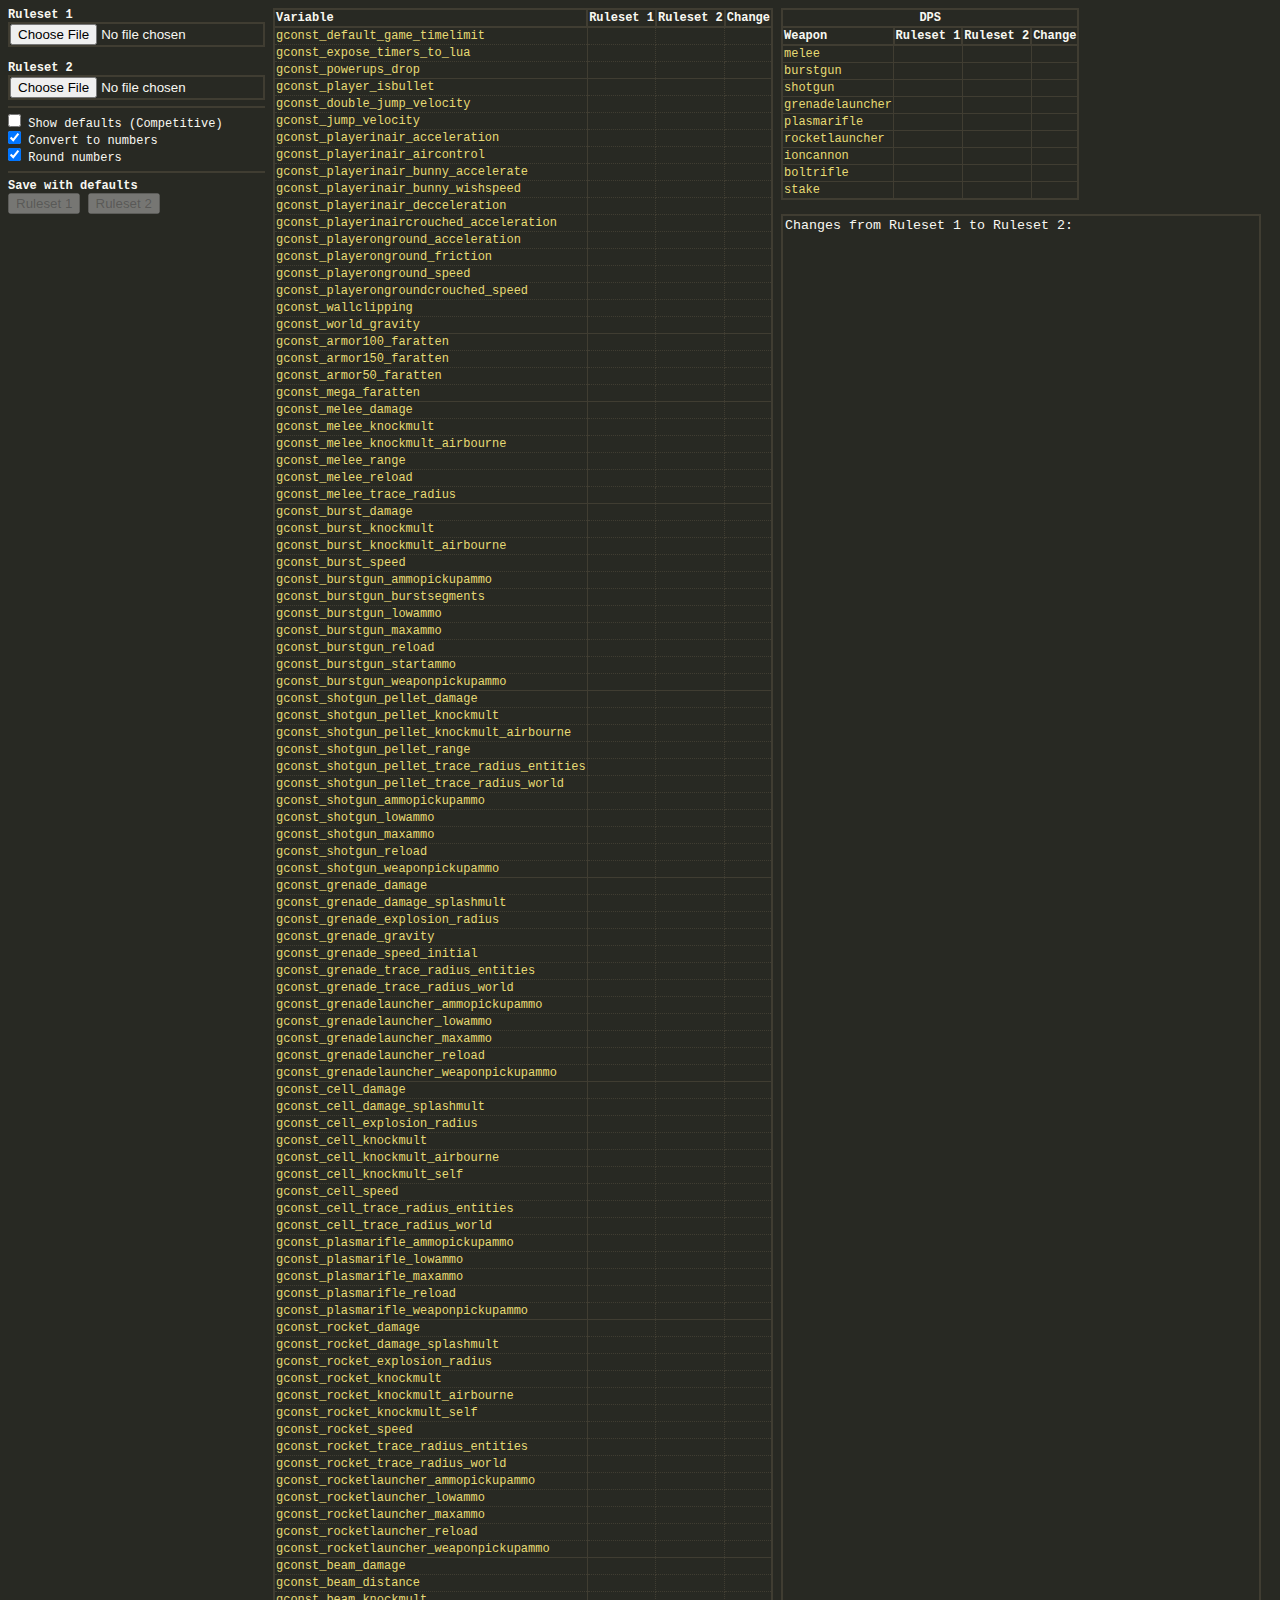
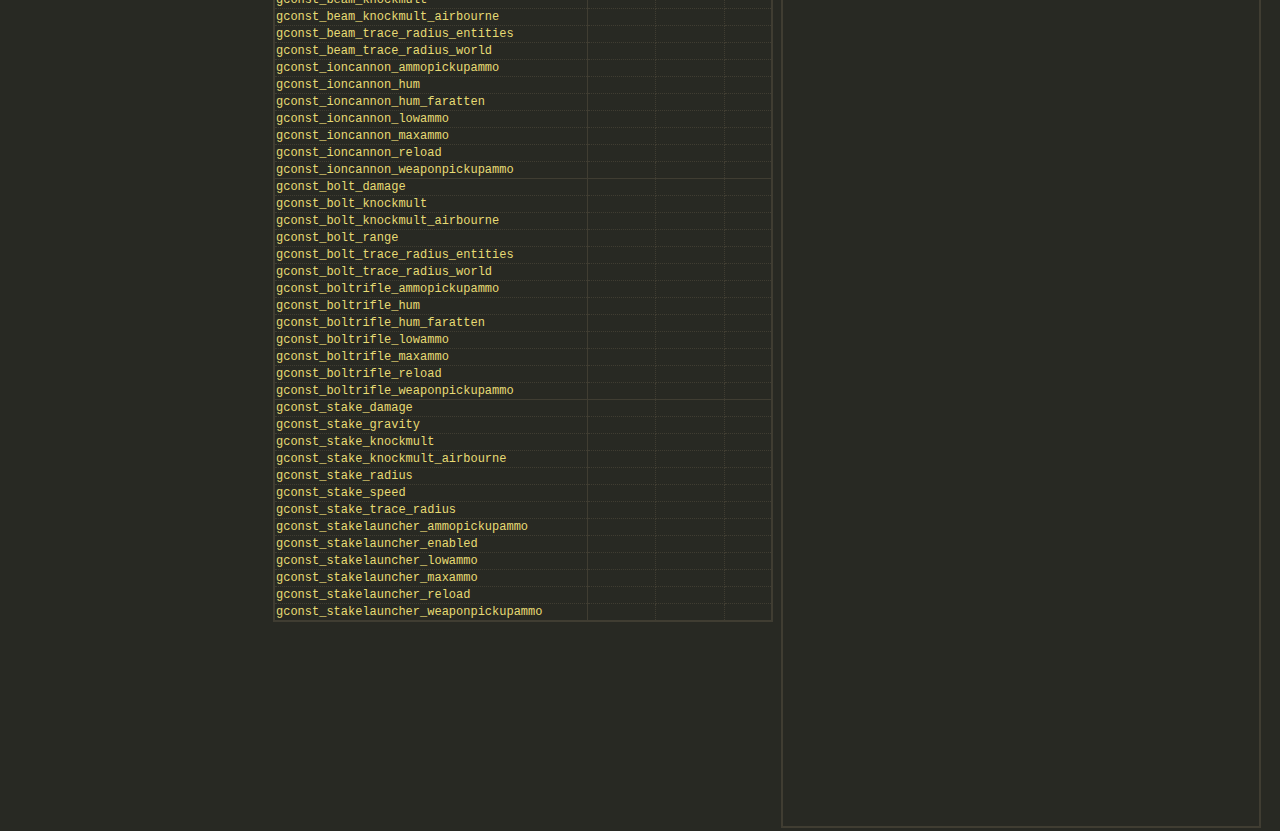
<file: index.html>
<!DOCTYPE html>
<html>
  <head>
    <meta charset="utf-8">
    <meta name="viewport" content="width=device-width, initial-scale=1">
    <title>Ruleset Comparer by Kyto</title>
    <link rel="stylesheet" href="reflextools.css" type="text/css">
  </head>
  <body>
    <div id="main">
      <div class="side">
        <strong>Ruleset 1</strong>
        <br>
        <input type="file" accept=".cfg" id="fileSelect1">
        <br>
        <br>
        <strong>Ruleset 2</strong>
        <br>
        <input type="file" accept=".cfg" id="fileSelect2">
        <hr>
        <label><input type="checkbox" id="showDefaults"> Show defaults (Competitive)</label>
        <br>
        <label><input type="checkbox" id="convertToNumbers" checked> Convert to numbers</label>
        <br>
        <label><input type="checkbox" id="roundNumbers" checked> Round numbers</label>
        <hr>
        <strong>Save with defaults</strong>
        <br>
        <button id="saveButton1" disabled><span class="rulesetName1">Ruleset 1</span></button>
        <button id="saveButton2" disabled><span class="rulesetName2">Ruleset 2</span></button>
      </div>
      <div class="side">
        <table id="gconstTable">
          <thead>
            <tr>
              <th>Variable</th>
              <th class="val0">Competitive</th>
              <th class="rulesetName1">Ruleset 1</th>
              <th class="rulesetName2">Ruleset 2</th>
              <th>Change</th>
            </tr>
          </thead>
          <tbody></tbody>
        </table>
      </div>
      <div class="side">
        <table id="dpsTable">
          <thead>
            <tr>
              <th colspan="5" class="centered">DPS</th>
            </tr>
            <tr>
              <th>Weapon</th>
              <th class="val0">Competitive</th>
              <th class="rulesetName1">Ruleset 1</th>
              <th class="rulesetName2">Ruleset 2</th>
              <th>Change</th>
            </tr>
          </thead>
          <tbody></tbody>
        </table>
        <br>
        <textarea id="changelog" readonly>Changes from Ruleset 1 to Ruleset 2:</textarea>
      </div>
    </div>
    <script src="gconstvars.js"></script>
    <script src="rulesetdiff.js"></script>
  </body>
</html>
</file>
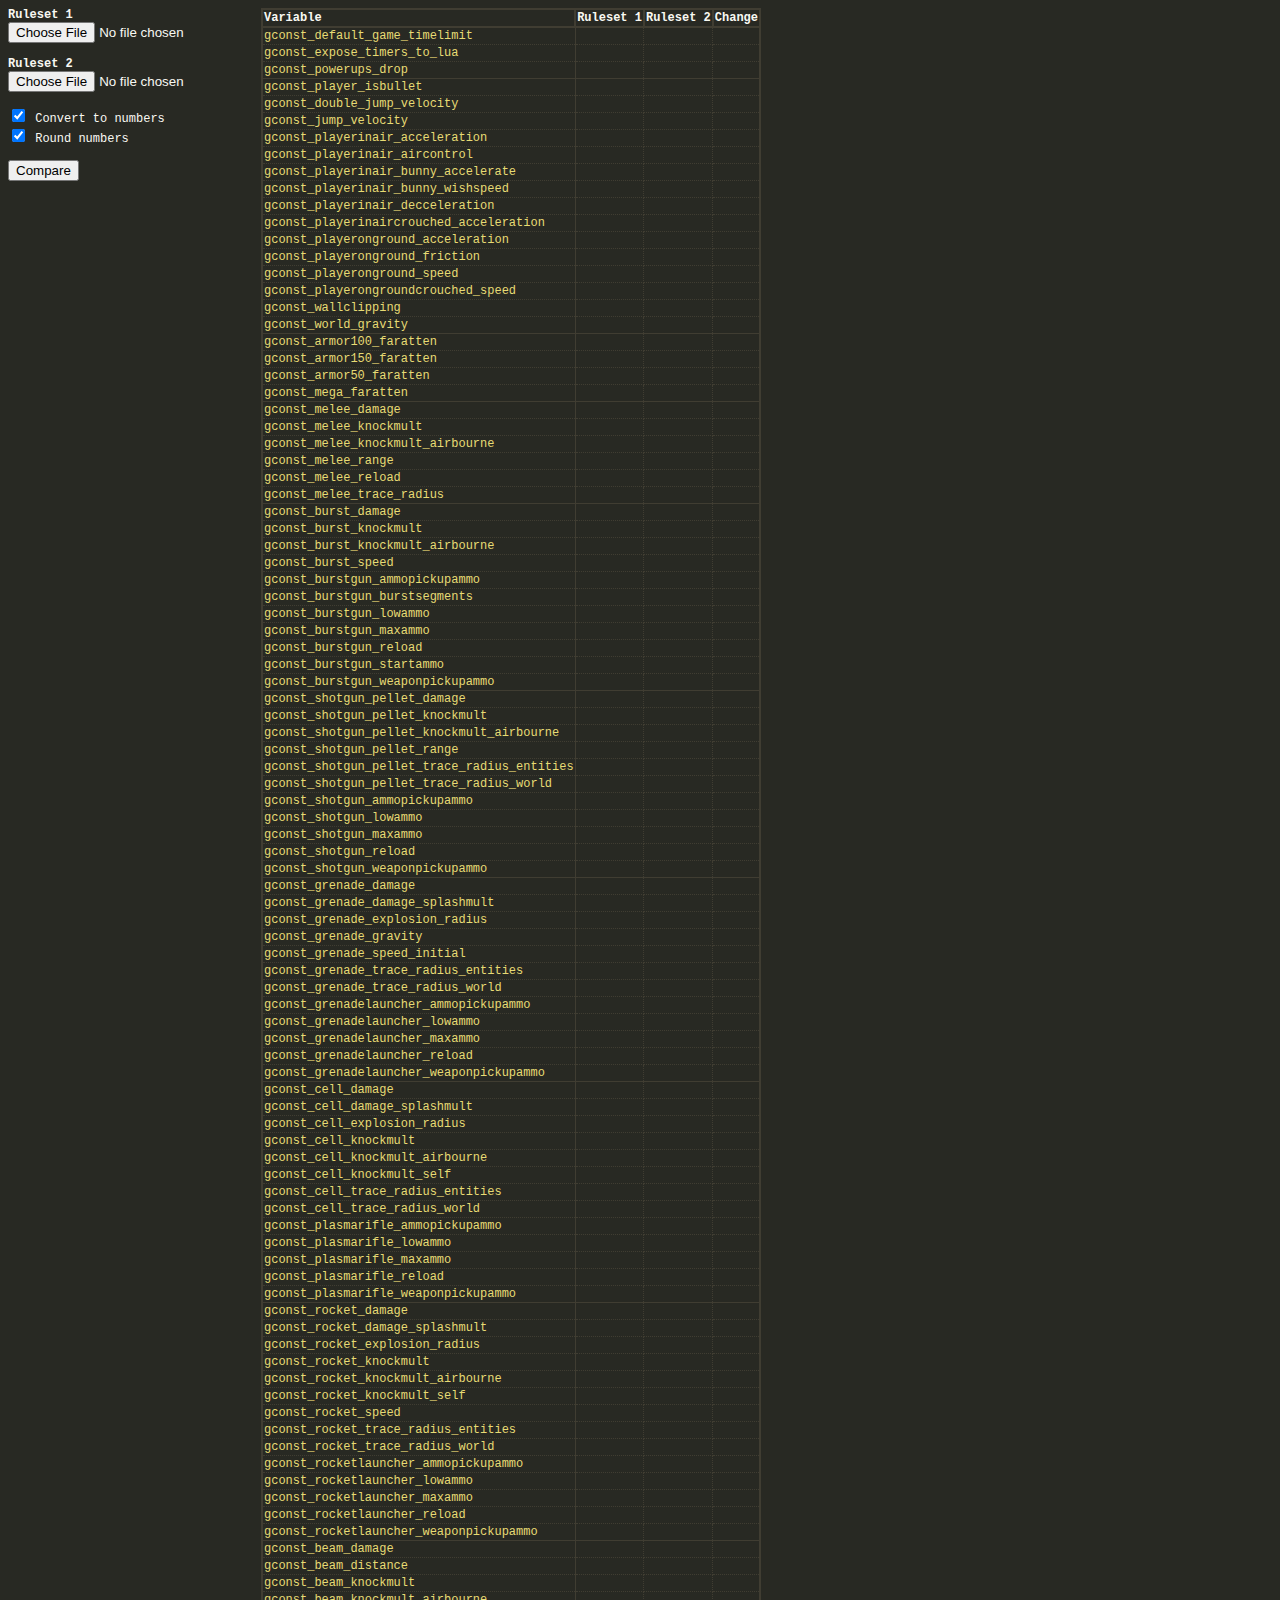
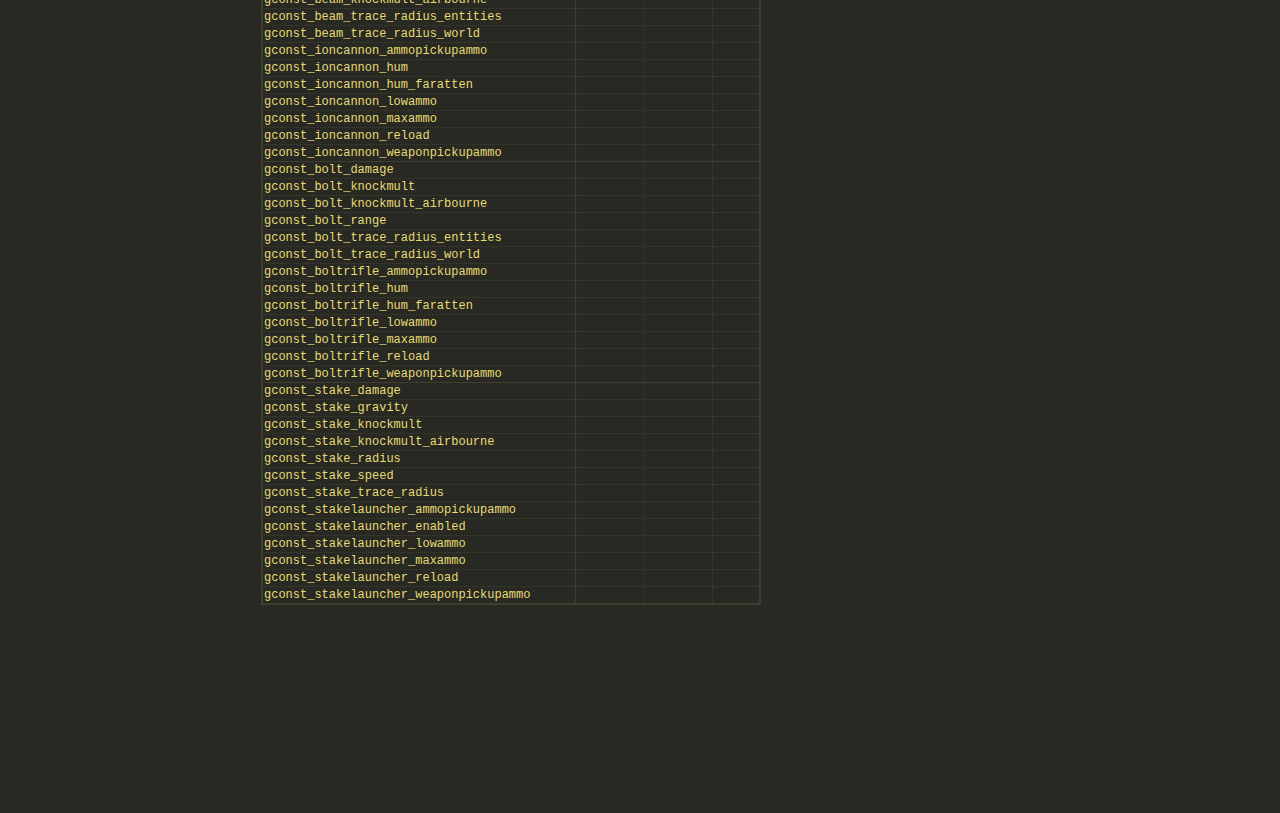
<file: rulesetdiff.html>
<!DOCTYPE html>
<html>
<head>
	<meta charset="utf-8">
	<meta name="viewport" content="width=device-width, initial-scale=1">
	<title>Ruleset Comparison tool by Kyto</title>
	<style type="text/css">
		* {
			box-sizing: border-box;
		}

		body {
			background-color: #282923;
			color: #f8f8f2;
			font-family: monospace;
			font-size: 12px;
			padding-bottom: 200px;
		}

		#difftable {
			border: solid 2px #403d32;
			border-collapse: collapse;
		}

		#difftable th {
			border: solid 2px #403d32;
			text-align: left;
		}

		#difftable td {
			border: dotted 1px #403d32;
		}

		#difftable .bottom {
			border-bottom: solid 1px #403d32;
		}

		#difftable .variable {
			border-right: solid 1px #403d32;
		}

		.variable {
			color: #e7db74;
		}

		.negative {
			color: #f92472;
		}

		.positive {
			color: #a6e22b;
		}
	</style>
	<script type="text/javascript">
		const gconst = [
			// general
			"gconst_default_game_timelimit",
			"gconst_expose_timers_to_lua",
			"gconst_powerups_drop",
			// movement/physics
			"gconst_player_isbullet",
			"gconst_double_jump_velocity",
			"gconst_jump_velocity",
			"gconst_playerinair_acceleration",
			"gconst_playerinair_aircontrol",
			"gconst_playerinair_bunny_accelerate",
			"gconst_playerinair_bunny_wishspeed",
			"gconst_playerinair_decceleration",
			"gconst_playerinaircrouched_acceleration",
			"gconst_playeronground_acceleration",
			"gconst_playeronground_friction",
			"gconst_playeronground_speed",
			"gconst_playerongroundcrouched_speed",
			"gconst_wallclipping",
			"gconst_world_gravity",
			// sound
			"gconst_armor100_faratten",
			"gconst_armor150_faratten",
			"gconst_armor50_faratten",
			"gconst_mega_faratten",
			// melee
			"gconst_melee_damage",
			"gconst_melee_knockmult",
			"gconst_melee_knockmult_airbourne",
			"gconst_melee_range",
			"gconst_melee_reload",
			"gconst_melee_trace_radius",
			// burst gun
			"gconst_burst_damage",
			"gconst_burst_knockmult",
			"gconst_burst_knockmult_airbourne",
			"gconst_burst_speed",
			"gconst_burstgun_ammopickupammo",
			"gconst_burstgun_burstsegments",
			"gconst_burstgun_lowammo",
			"gconst_burstgun_maxammo",
			"gconst_burstgun_reload",
			"gconst_burstgun_startammo",
			"gconst_burstgun_weaponpickupammo",
			// shotgun
			"gconst_shotgun_pellet_damage",
			"gconst_shotgun_pellet_knockmult",
			"gconst_shotgun_pellet_knockmult_airbourne",
			"gconst_shotgun_pellet_range",
			"gconst_shotgun_pellet_trace_radius_entities",
			"gconst_shotgun_pellet_trace_radius_world",
			"gconst_shotgun_ammopickupammo",
			"gconst_shotgun_lowammo",
			"gconst_shotgun_maxammo",
			"gconst_shotgun_reload",
			"gconst_shotgun_weaponpickupammo",
			// grenades
			"gconst_grenade_damage",
			"gconst_grenade_damage_splashmult",
			"gconst_grenade_explosion_radius",
			"gconst_grenade_gravity",
			"gconst_grenade_speed_initial",
			"gconst_grenade_trace_radius_entities",
			"gconst_grenade_trace_radius_world",
			"gconst_grenadelauncher_ammopickupammo",
			"gconst_grenadelauncher_lowammo",
			"gconst_grenadelauncher_maxammo",
			"gconst_grenadelauncher_reload",
			"gconst_grenadelauncher_weaponpickupammo",
			// plasma
			"gconst_cell_damage",
			"gconst_cell_damage_splashmult",
			"gconst_cell_explosion_radius",
			"gconst_cell_knockmult",
			"gconst_cell_knockmult_airbourne",
			"gconst_cell_knockmult_self",
			"gconst_cell_trace_radius_entities",
			"gconst_cell_trace_radius_world",
			"gconst_plasmarifle_ammopickupammo",
			"gconst_plasmarifle_lowammo",
			"gconst_plasmarifle_maxammo",
			"gconst_plasmarifle_reload",
			"gconst_plasmarifle_weaponpickupammo",
			// rockets
			"gconst_rocket_damage",
			"gconst_rocket_damage_splashmult",
			"gconst_rocket_explosion_radius",
			"gconst_rocket_knockmult",
			"gconst_rocket_knockmult_airbourne",
			"gconst_rocket_knockmult_self",
			"gconst_rocket_speed",
			"gconst_rocket_trace_radius_entities",
			"gconst_rocket_trace_radius_world",
			"gconst_rocketlauncher_ammopickupammo",
			"gconst_rocketlauncher_lowammo",
			"gconst_rocketlauncher_maxammo",
			"gconst_rocketlauncher_reload",
			"gconst_rocketlauncher_weaponpickupammo",
			// ion cannon
			"gconst_beam_damage",
			"gconst_beam_distance",
			"gconst_beam_knockmult",
			"gconst_beam_knockmult_airbourne",
			"gconst_beam_trace_radius_entities",
			"gconst_beam_trace_radius_world",
			"gconst_ioncannon_ammopickupammo",
			"gconst_ioncannon_hum",
			"gconst_ioncannon_hum_faratten",
			"gconst_ioncannon_lowammo",
			"gconst_ioncannon_maxammo",
			"gconst_ioncannon_reload",
			"gconst_ioncannon_weaponpickupammo",
			// bolt rifle
			"gconst_bolt_damage",
			"gconst_bolt_knockmult",
			"gconst_bolt_knockmult_airbourne",
			"gconst_bolt_range",
			"gconst_bolt_trace_radius_entities",
			"gconst_bolt_trace_radius_world",
			"gconst_boltrifle_ammopickupammo",
			"gconst_boltrifle_hum",
			"gconst_boltrifle_hum_faratten",
			"gconst_boltrifle_lowammo",
			"gconst_boltrifle_maxammo",
			"gconst_boltrifle_reload",
			"gconst_boltrifle_weaponpickupammo",
			// stake
			"gconst_stake_damage",
			"gconst_stake_gravity",
			"gconst_stake_knockmult",
			"gconst_stake_knockmult_airbourne",
			"gconst_stake_radius",
			"gconst_stake_speed",
			"gconst_stake_trace_radius",
			"gconst_stakelauncher_ammopickupammo",
			"gconst_stakelauncher_enabled",
			"gconst_stakelauncher_lowammo",
			"gconst_stakelauncher_maxammo",
			"gconst_stakelauncher_reload",
			"gconst_stakelauncher_weaponpickupammo"
		];

		const bottoms = ["gconst_powerups_drop", "gconst_world_gravity", "gconst_mega_faratten", "gconst_melee_trace_radius", "gconst_burstgun_weaponpickupammo", "gconst_shotgun_weaponpickupammo", "gconst_grenadelauncher_weaponpickupammo", "gconst_plasmarifle_weaponpickupammo", "gconst_rocketlauncher_weaponpickupammo", "gconst_ioncannon_weaponpickupammo", "gconst_boltrifle_weaponpickupammo", "gconst_stakelauncher_weaponpickupammo"];

		function parseRuleset(rulesetStr)
		{
			let ruleset = {};
			for(let line of rulesetStr.split("\n"))
			{
				line = line.trim();
				if(line.length > 0 && line.substring(0, 2) != "//")
				{
					line = line.split(" ");
					ruleset[line[0]] = line[1];
				}
			}
			return ruleset;
		}

		function countDecimals(num)
		{
			const numStrs = num.toString().split(".");
			if(numStrs.length < 2)
				return 0;
			return numStrs[1].length;
		}

		function compareFiles()
		{
			const fileInput1 = document.getElementById("ruleset1").files[0];
			const fileInput2 = document.getElementById("ruleset2").files[0];

			if(!fileInput1 || !fileInput2)
				return;

			document.getElementById("rulesetName1").innerText = fileInput1.name.replace(".cfg", "");
			document.getElementById("rulesetName2").innerText = fileInput2.name.replace(".cfg", "");

			const reader1 = new FileReader();
			const reader2 = new FileReader();
			reader1.onload = function(event)
			{
				const ruleset1 = parseRuleset(event.target.result);
				reader2.onload = function(event)
				{
					const ruleset2 = parseRuleset(event.target.result);

					const convertToNumbers = document.getElementById("convertToNumbers").checked;
					const roundNumbers = document.getElementById("roundNumbers").checked;
					for(const gconstVar of gconst)
					{
						const diffCell = document.getElementById(`diff_${gconstVar}`);
						diffCell.classList.remove("negative", "positive");
						diffCell.innerText = "";

						let gconstNum1 = ruleset1[gconstVar];
						let gconstNum2 = ruleset2[gconstVar];
						let diffValue = Number(gconstNum2) - Number(gconstNum1);
						if(convertToNumbers)
						{
							gconstNum1 = Number(gconstNum1);
							gconstNum2 = Number(gconstNum2);
							if(roundNumbers)
							{
								const decimals = Math.max(countDecimals(gconstNum1), countDecimals(gconstNum2));
								gconstNum1 = gconstNum1.toFixed(decimals);
								gconstNum2 = gconstNum2.toFixed(decimals);
								diffValue = diffValue.toFixed(decimals);
							}
							document.getElementById(`ruleset1_${gconstVar}`).innerText = (gconstVar in ruleset1) ? gconstNum1 : "";
							document.getElementById(`ruleset2_${gconstVar}`).innerText = (gconstVar in ruleset2) ? gconstNum2 : "";
						}
						else
						{
							document.getElementById(`ruleset1_${gconstVar}`).innerText = ruleset1[gconstVar];
							document.getElementById(`ruleset2_${gconstVar}`).innerText = ruleset2[gconstVar];
						}

						if(!Number.isNaN(diffValue))
						{
							if(diffValue > 0)
							{
								diffCell.classList.add("positive");
								diffCell.innerText = `+${diffValue}`;
							}
							else if(diffValue < 0)
							{
								diffCell.classList.add("negative");
								diffCell.innerText = diffValue;
							}
						}
					}
				};
				reader2.readAsText(fileInput2);
			};
			reader1.readAsText(fileInput1);
		}
	</script>
</head>
<body>
	<div style="display: flex;">
		<div style="">
			<strong>Ruleset 1</strong>
			<br>
			<input type="file" accept=".cfg" id="ruleset1">
			<br>
			<br>
			<strong>Ruleset 2</strong>
			<br>
			<input type="file" accept=".cfg" id="ruleset2">
		<div style="">
			<br>
			<label><input type="checkbox" id="convertToNumbers" name="convcheck" checked> Convert to numbers</label>
			<br>
			<label><input type="checkbox" id="roundNumbers" name="roundcheck" checked> Round numbers</label>
			<br>
			<br>
			<button onclick="compareFiles()">Compare</button>
		</div>
	</div>
	<div>
		<table id="difftable">
			<tr>
				<th>Variable</th>
				<th id="rulesetName1">Ruleset 1</th>
				<th id="rulesetName2">Ruleset 2</th>
				<th>Change</th>
			</tr>
		</table>
	</div>
	<script type="text/javascript">
		(function()
		{
			for(const gconstVar of gconst)
			{
				const row = document.createElement("tr");

				const variableCell = document.createElement("td");
				variableCell.innerText = gconstVar;
				variableCell.classList.add("variable");

				const valueCell1 = document.createElement("td");
				valueCell1.id = `ruleset1_${gconstVar}`;

				const valueCell2 = document.createElement("td");
				valueCell2.id = `ruleset2_${gconstVar}`;

				const diffCell = document.createElement("td");
				diffCell.id = `diff_${gconstVar}`;

				if(bottoms.includes(gconstVar))
				{
					variableCell.classList.add("bottom");
					valueCell1.classList.add("bottom");
					valueCell2.classList.add("bottom");
					diffCell.classList.add("bottom");
				}

				row.appendChild(variableCell);
				row.appendChild(valueCell1);
				row.appendChild(valueCell2);
				row.appendChild(diffCell);

				document.getElementById("difftable").appendChild(row);
			}
		}
		)();
	</script>
</body>
</html>
</file>
<file: reflextools.css>
* {
  box-sizing: border-box;
}

body {
  background-color: #282923;
  color: #f8f8f2;
  font-family: monospace;
  font-size: 12px;
  padding-bottom: 200px;
}

#main {
  display: flex;
}

#main .side {
  margin-right: 8px;
}

hr {
  border: 0;
  border-top: solid 2px #403d32;
}

a {
  color: #e7db74;
  text-decoration: none;
}

a:visited {
  color: #80772b;
}

a:hover {
  color: #f8f8f2;
}

input, textarea {
  background-color: #282923;
  border: solid 2px #403d32;
  color: #f8f8f2;
  margin: 0;
}

input[type=text], input[type=number], textarea {
  width: 100%;
}

input:focus, textarea:focus {
  outline: none;
}

table {
  border: solid 2px #403d32;
  border-collapse: collapse;
}

th {
  border: solid 2px #403d32;
  text-align: left;
  white-space: nowrap;
}

td {
  border: solid 1px #403d32;
  white-space: nowrap;
}

th.bottom, td.bottom {
  border: dotted 1px #403d32;
}

th.centered, td.centered {
  text-align: center;
}

table.sortable th {
  cursor: pointer;
  user-select: none;
}

table.sortable th::after, th.sorttable_sorted::after, th.sorttable_sorted_reverse::after {
  content: ' ';
  display: inline-block;
  width: 21px;
  height: 14px;
}

th.sorttable_sorted::after {
  content: '\00A0\25B4\00A0';
}

th.sorttable_sorted_reverse::after {
  content: '\00A0\25BE\00A0';
}

#sorttable_sortfwdind, #sorttable_sortrevind {
  display: none;
}

.unset {
  color: #808080;
}

.variable {
  color: #e7db74;
}

.negative {
  color: #f92472;
}

.positive {
  color: #a6e22b;
}

/* rulesetdiff  */

#changelog {
  background-color: #282923;
  border: solid 2px #403d32;
  min-height: 640px;
  min-width: 480px;
  height: 100%;
  resize: none;
}

#gconstTable td {
  border: dotted 1px #403d32;
}

#gconstTable .bottom {
  border-bottom: solid 1px #403d32;
}

#gconstTable .variable {
  border-right: solid 1px #403d32;
}

/* replaydl  */

#replayURLs {
  min-width: 240px;
  resize: vertical;
  white-space: pre;
}

#replaysTable th {
  min-width: 74px;
}
</file>
